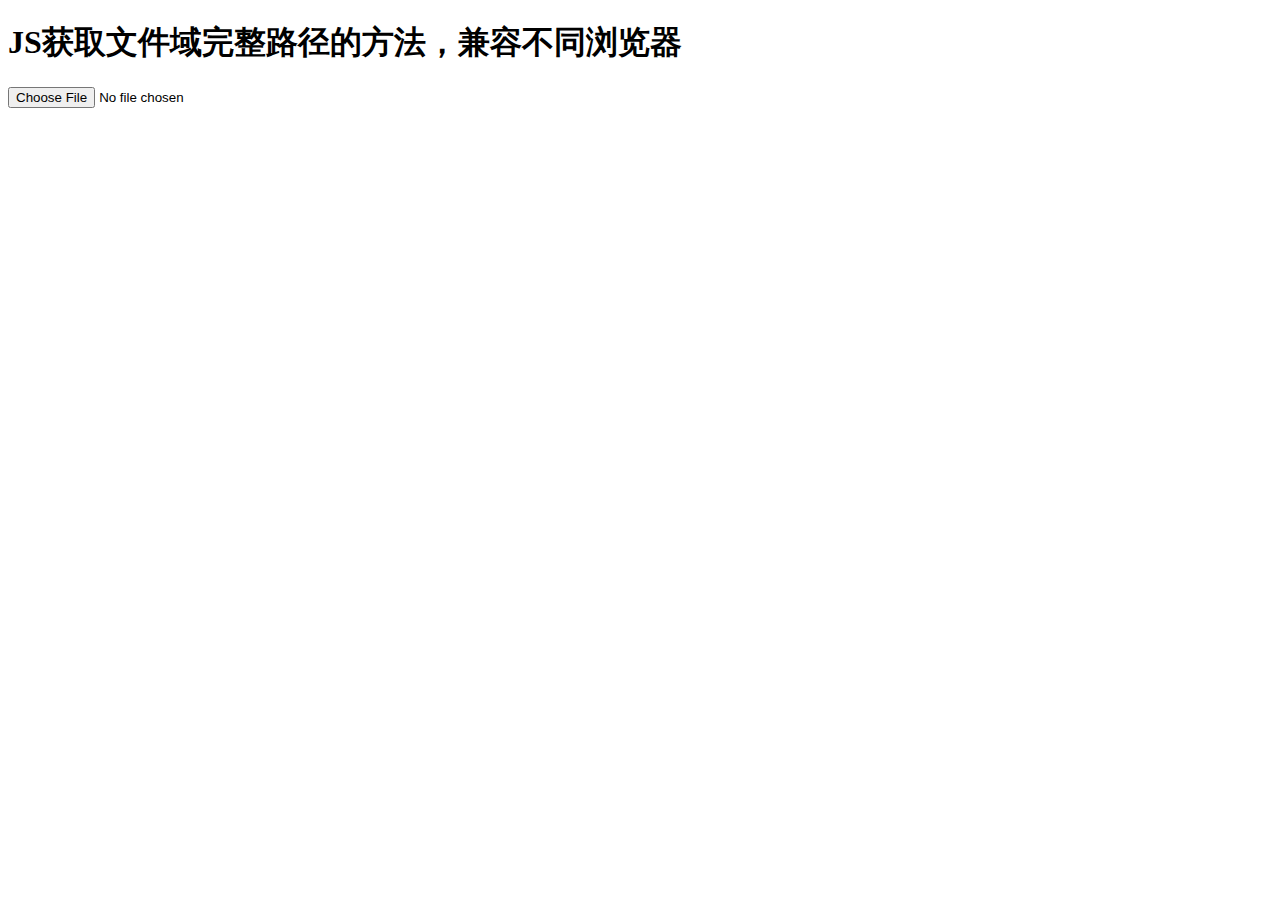
<file: index.html>
<!doctype html>
<html lang="en">
<head>
    <meta charset="UTF-8">
    <title>Document</title>
</head>
<body>

<script type="text/javascript">
    //FX获取文件路径方法
    function readFileFirefox(fileBrowser) {
        try {
            netscape.security.PrivilegeManager.enablePrivilege("UniversalXPConnect");
        }
        catch (e) {
            alert('无法访问本地文件，由于浏览器安全设置。为了克服这一点，请按照下列步骤操作：(1)在地址栏输入"about:config";(2) 右键点击并选择 New->Boolean; (3) 输入"signed.applets.codebase_principal_support" （不含引号）作为一个新的首选项的名称;(4) 点击OK并试着重新加载文件');
            return;
        }
        var fileName=fileBrowser.value; //这一步就能得到客户端完整路径。下面的是否判断的太复杂，还有下面得到ie的也很复杂。
        var file = Components.classes["@mozilla.org/file/local;1"]
            .createInstance(Components.interfaces.nsILocalFile);
        try {
            // Back slashes for windows
            file.initWithPath( fileName.replace(/\//g, "\\\\") );
        }
        catch(e) {
            if (e.result!=Components.results.NS_ERROR_FILE_UNRECOGNIZED_PATH) throw e;
            alert("File '" + fileName + "' cannot be loaded: relative paths are not allowed. Please provide an absolute path to this file.");
            return;
        }
        if ( file.exists() == false ) {
            alert("File '" + fileName + "' not found.");
            return;
        }


        return file.path;
    }


    //根据不同浏览器获取路径
    function getvl(obj){
//判断浏览器
        var Sys = {};
        var ua = navigator.userAgent.toLowerCase();
        var s;
        (s = ua.match(/msie ([\d.]+)/)) ? Sys.ie = s[1] :
            (s = ua.match(/firefox\/([\d.]+)/)) ? Sys.firefox = s[1] :
                (s = ua.match(/chrome\/([\d.]+)/)) ? Sys.chrome = s[1] :
                    (s = ua.match(/opera.([\d.]+)/)) ? Sys.opera = s[1] :
                        (s = ua.match(/version\/([\d.]+).*safari/)) ? Sys.safari = s[1] : 0;
        var file_url="";
        if(Sys.ie<="6.0"){
            //ie5.5,ie6.0
            file_url = obj.value;
        }else if(Sys.ie>="7.0"){
            //ie7,ie8
            obj.select();
            file_url = document.selection.createRange().text;
        }else if(Sys.firefox){
            //fx
            //file_url = document.getElementById("file").files[0].getAsDataURL();//获取的路径为FF识别的加密字符串
            file_url = readFileFirefox(obj);
        }else if(Sys.chrome){
            file_url = obj.value;
        }
        //alert(file_url);
        document.getElementById("text").innerHTML="获取文件域完整路径为："+file_url;
    }
</script>
<h1>JS获取文件域完整路径的方法，兼容不同浏览器</h1>
<div id="text" style="color:#f00;"></div>
<input type="file" id="file" onchange="getvl(this)" />

</body>
</html>
</file>
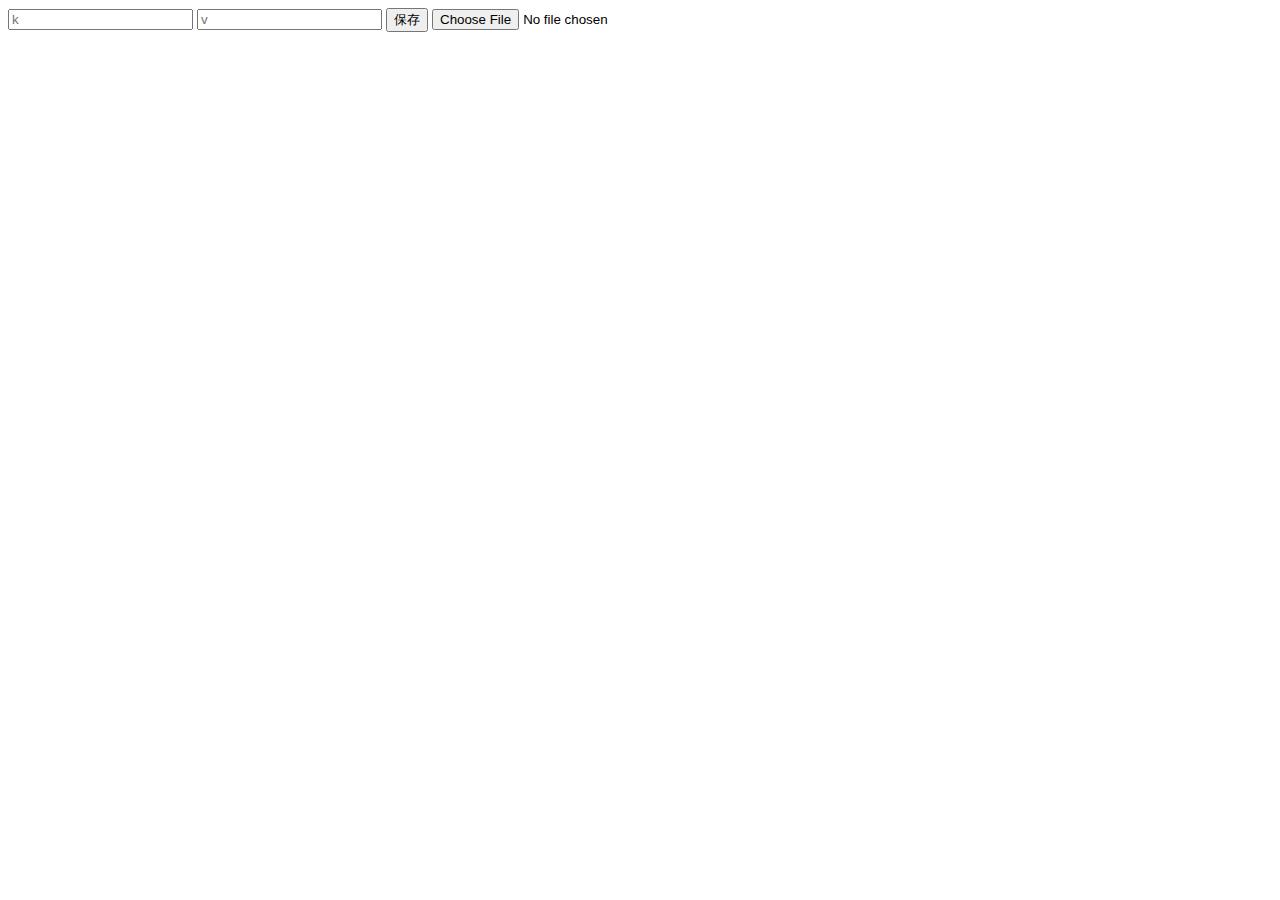
<file: index2.html>
<!DOCTYPE html>

<html>

	<head>

		<meta http-equiv="Content-type" content="text/html; charset=UTF-8" />

		<script type="text/javascript" src="js/sql.js"></script>

	</head>

	<body>
		<input type="text" id="name" placeholder="k" />
		<input type="text" id="age" placeholder="v" />
		<button type="button" onclick="save()">保存</button>

		<!--<button name="test" type="button" value="val" onclick="save()">Button Text</button>-->

		<input id="uploadInput" type="file" onchange="getfile()">

	</body>

	<script>
		function save() {
			var db = new SQL.Database();
			db.run("CREATE TABLE hello (a int, b char);");
			var name = document.getElementById('name').value;
			var age = document.getElementById('age').value;
			db.run("insert into hello values(0,'" + name + "');");
			//			db.run("insert into hello values(1,'"+age+"')");
			//			db.run("INSERT INTO hello (name,age) VALUES ("+name+","+age+");")
			var res = db.exec("SELECT * FROM hello");
			console.log(res)
			console.log(res[0])
			
			//save to local file
            var data = db.export();
            var arraybuff = data.buffer;
            var blob = new Blob([arraybuff]);
            var url = window.URL.createObjectURL(blob);
            var a = document.createElement("a");
            a.href = url;           
            a.download = 'test.db';
            a.click();
            window.URL.revokeObjectURL(url);
		}

		function getfile() {

			var files = document.getElementById("uploadInput").files; //document.getElementById("uploadInput").value;

			var file = files[0];

			var fr = new FileReader();

			fr.onload = function() {

				var Uints = new Uint8Array(fr.result);

				var db = new window.SQL.Database(Uints);

				var res = db.exec("SELECT 列2 FROM test");

				for(i = 0; i < res[0].values.length; i++)

				{ //query values

					console.log(res[0].values[i] + ' ');

				}

			}

			fr.readAsArrayBuffer(file);

		}
	</script>

</html>
</file>
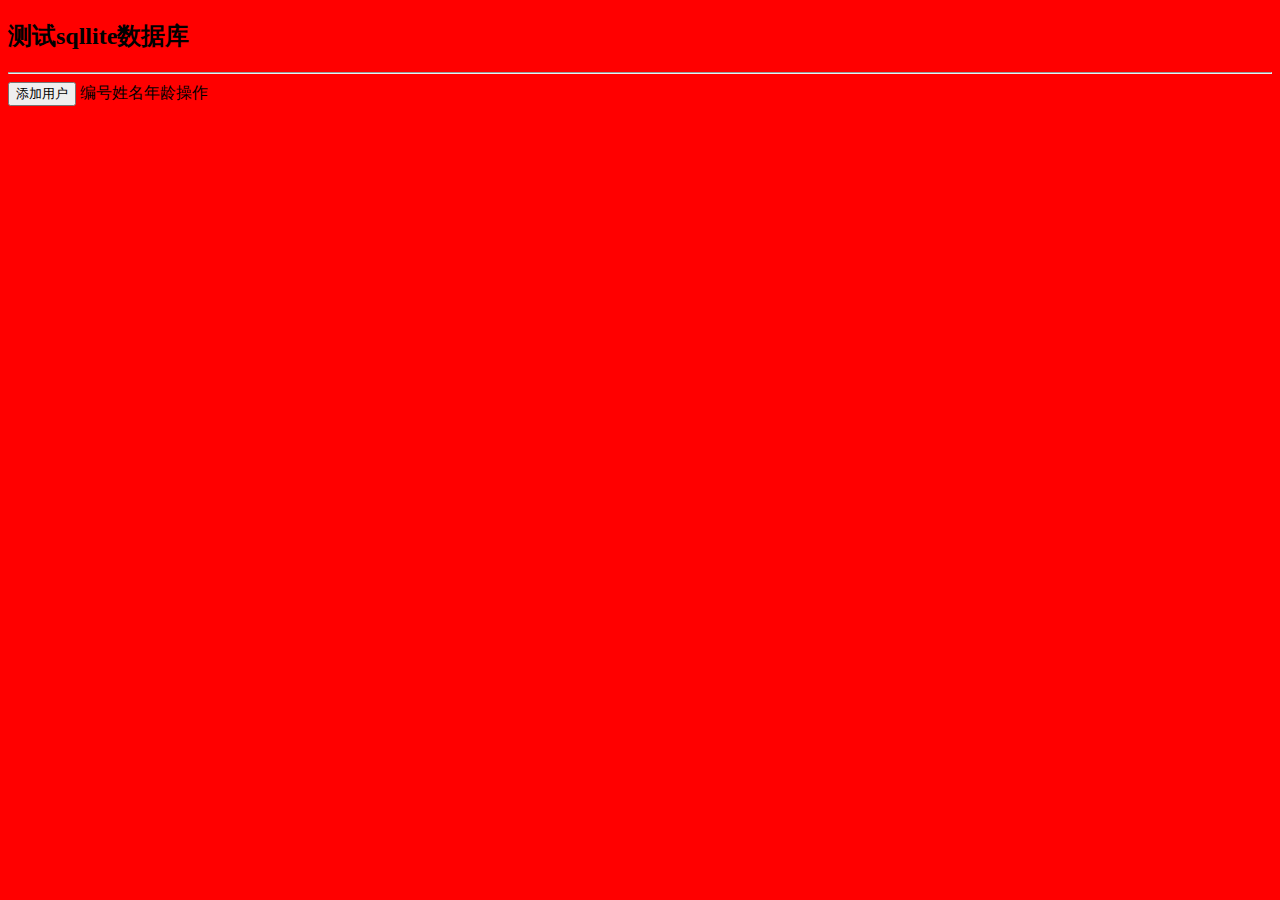
<file: index3.html>
<!DOCTYPE html>
<html>
	<head>
		<meta http-equiv="Content-type" content="text/html; charset=UTF-8" />
		<script type="text/javascript" src="js/sql.js"></script>
		<link rel="stylesheet" href="css/css.css" />
	</head>
	<body>
		<div>
			<h2>测试sqllite数据库</h2>
			<hr />
			<button type="button">添加用户</button>
			<table>
				<thead>
					<tr>编号</tr>
					<tr>姓名</tr>
					<tr>年龄</tr>
					<tr>操作</tr>
				</thead>
				<tbody>
					<tr class="tr_node"></tr>
				</tbody>
			</table>
		</div>
	</body>
	<script>
		//创建sqllite实例，获取数据
		function file(){
		var fso;
		try { 
			fso=new ActiveXObject("Scripting.FileSystemObject"); 
		} catch (e) { 
			alert("当前浏览器不支持");
			return;
		} 
		var file = fso.createtextfile("./sqllitedb.db",true);

			var fr = new FileReader();

			fr.onload = function() {

				var Uints = new Uint8Array(fr.result);

				var db = new window.SQL.Database(Uints);

				var res = db.exec("SELECT 列2 FROM test");

				for(i = 0; i < res[0].values.length; i++)

				{ //query values

					console.log(res[0].values[i] + ' ');

				}

			}

			fr.readAsArrayBuffer(file);
	</script>
</html>
</file>
<file: css/css.css>
body{
	background-color:red;
}
</file>
